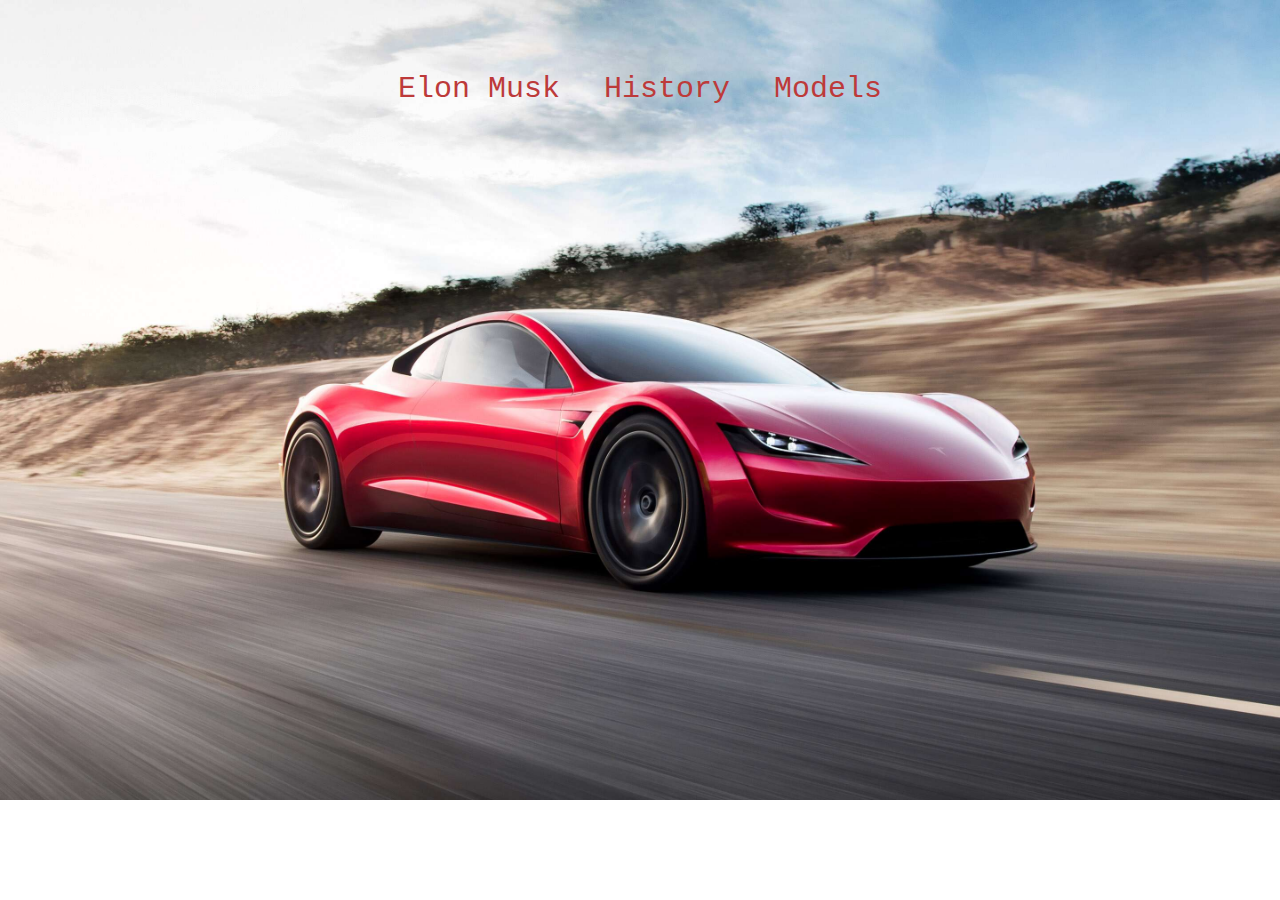
<file: index.html>
<!DOCTYPE html>
<html>
<head>
	<title></title>
	<link rel="stylesheet" type="text/css" href="css/style.css">
</head>
<body>
	<div class="container">
		<li><a href="elon.html" class="ppp">Elon Musk</a></li>
		<li><a href="https://www.britannica.com/topic/Tesla-Motors" class="ppp">History</a></li>
		<li><a href="https://www.tesla.com/" class="ppp">Models</a></li>
	</div>

</body>
</html>
</file>
<file: css/style.css>
body
{
	background-image: url("../images/tesla-roadster.jpg");
	background-size: cover;
	background-repeat: no-repeat;

}

.container {
	position: absolute;
	top: 10%;
	left: 50%;
	transform: translateX(-50%) translateY(-50%);
}
li{
	display: inline-block;
}

li a{
	text-decoration: none;
	display: inline-block;
	color: rgb(189, 58, 58);
	font-family: Courier New;
	font-weight: lighter;
	font-size: 30px;
	padding: 0 20px;
}

.ppp::after {
	content: '';
	display: block;
	width: 0;
	height: 2px;
	background:rgb(189, 58, 58);
	transition: width .3s
}

.ppp:hover::after{
	width: 100%;
	transition: width .3s;
}
</file>
